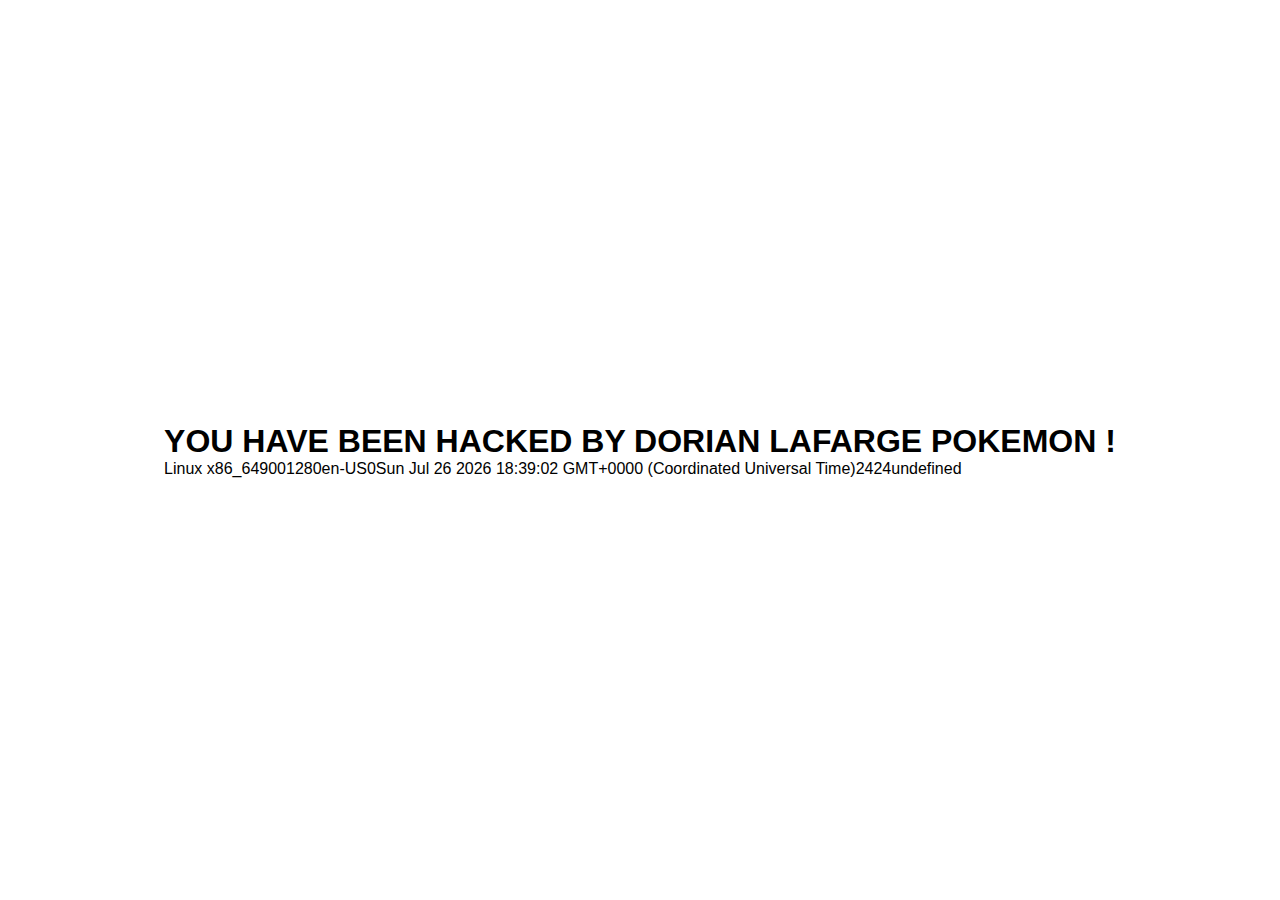
<file: index.html>
<html lang="fr">
<head>
    <meta charset="UTF-8">
    <meta name="viewport" content="width=device-width, initial-scale=1.0">
    <script src="script.js" defer></script>
    <link rel="stylesheet" href="style.css">
    <title>Dead</title>
</head>
<body>
    <div id="test"><div><h1>YOU  HAVE BEEN  HACKED BY  DORIAN LAFARGE  POKEMON !</h1><p id="info"></p></div>
    
    </div>
    <audio id="musicplayer" autoplay>
        <source src="test3.mp3"/>
    </audio>
</body>
</html>
</file>
<file: style.css>
html {
    margin: 0;
    padding: 0;
}

body {
    margin: 0;
    padding: 0;
}

@keyframes bg{
    from {
        background-color: rgb(0, 0, 0);
    }

    to {
        background-color: rgb(218, 0, 0);
    }
}

@keyframes text{
    from {
        color: rgb(255, 255, 255);
    }

    to {
        color: rgb(0, 0, 0);
    }
}

@keyframes text2{
    from {
        color: rgb(16, 70, 0);
    }

    to {
        color: rgb(36, 114, 0);
    }
}

#test {
    width: 100%;
    height: 100%;
    animation: bg 0.1s infinite;
    display: flex;
    justify-content: center;
    align-items: center;
}

h1 {
    margin: 0;
    font-family: 'Trebuchet MS', 'Lucida Sans Unicode', 'Lucida Grande', 'Lucida Sans', Arial, sans-serif;
    animation: text 0.1s infinite;
}

p {
    margin: 0;
    font-family: 'Trebuchet MS', 'Lucida Sans Unicode', 'Lucida Grande', 'Lucida Sans', Arial, sans-serif;
    animation: text2 0.1s infinite;
}
</file>
